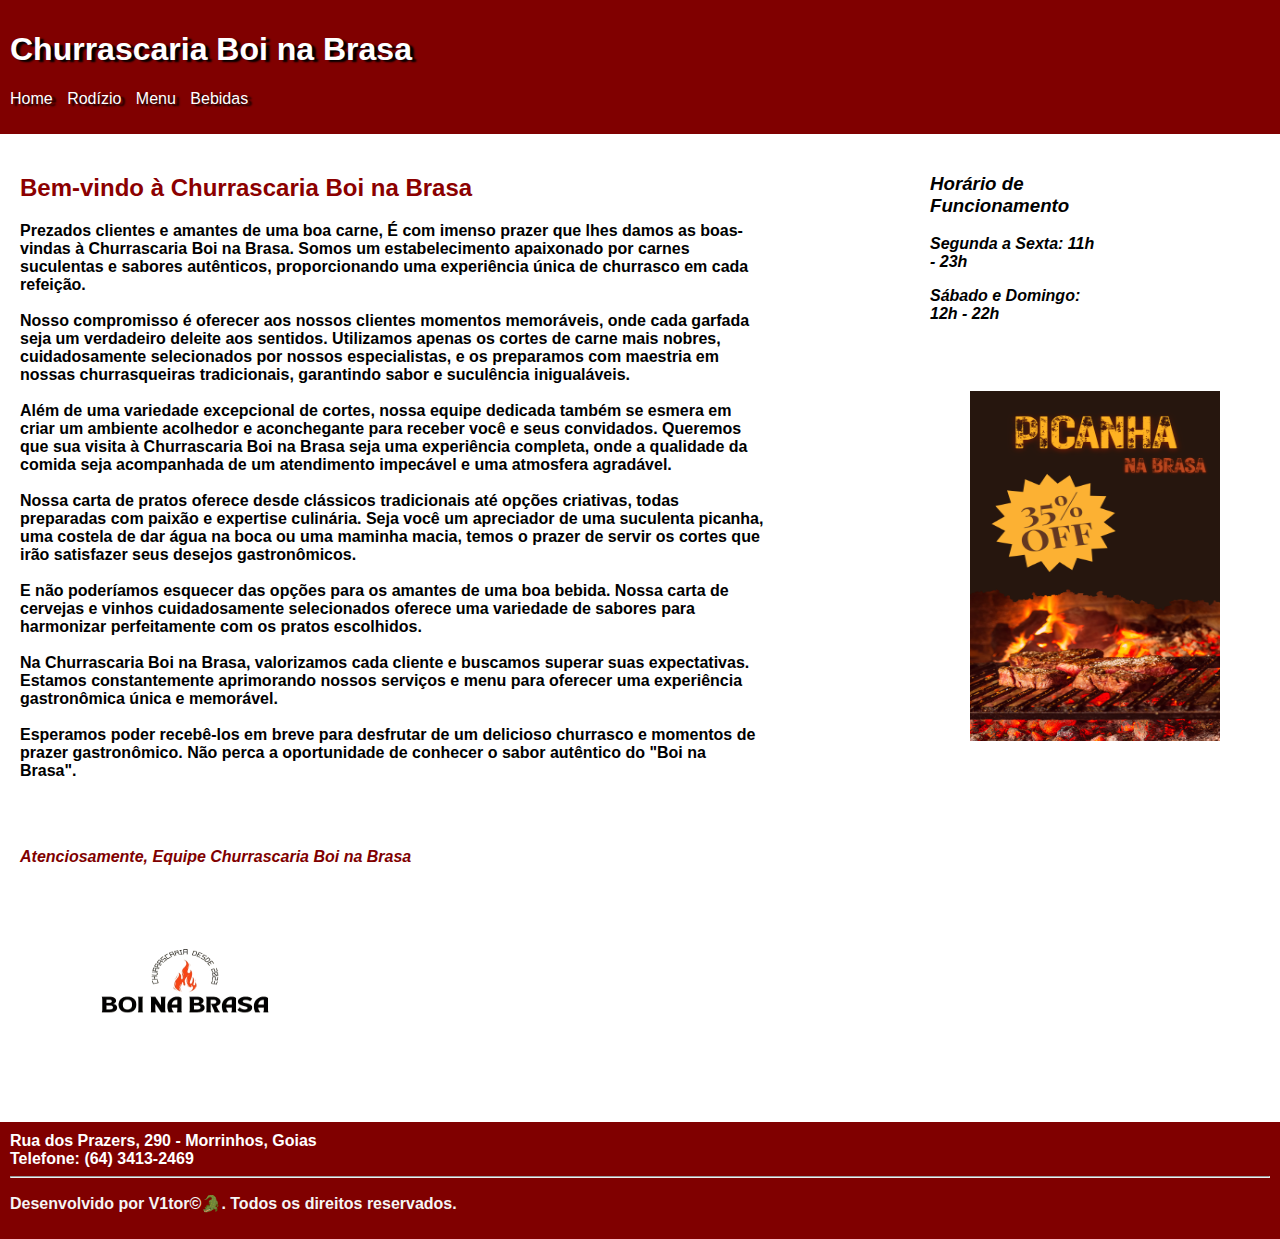
<file: BOI NA BRASA/index.html>
<!DOCTYPE html>
<html lang="pt-br">
<head>
  <meta charset="UTF-8">
  <title>index</title>
  <link rel="stylesheet" href="style.css">
</head>
<body>
  <header>

    <h1>Churrascaria Boi na Brasa</h1>
    <nav>
      <ul>
        <li><a href="index.html">Home</a></li>
        <li><a href="rodizio.html">Rodízio</a></li>
        <li><a href="menu.html">Menu</a></li>
        <li><a href="bebidas.html">Bebidas</a></li>

      </ul>
    </nav>
  </header>

  <section>
    <article>
      <h2>Bem-vindo à Churrascaria Boi na Brasa</h2>
      <p class="c1"><b>Prezados clientes e amantes de uma boa carne,

  É com imenso prazer que lhes damos as boas-vindas à Churrascaria Boi na Brasa. Somos um estabelecimento apaixonado por carnes suculentas e sabores autênticos, proporcionando uma experiência única de churrasco em cada refeição.
        <br><br>
  Nosso compromisso é oferecer aos nossos clientes momentos memoráveis, onde cada garfada seja um verdadeiro deleite aos sentidos. Utilizamos apenas os cortes de carne mais nobres, cuidadosamente selecionados por nossos especialistas, e os preparamos com maestria em nossas churrasqueiras tradicionais, garantindo sabor e suculência inigualáveis.
        <br><br>
  Além de uma variedade excepcional de cortes, nossa equipe dedicada também se esmera em criar um ambiente acolhedor e aconchegante para receber você e seus convidados. Queremos que sua visita à Churrascaria Boi na Brasa seja uma experiência completa, onde a qualidade da comida seja acompanhada de um atendimento impecável e uma atmosfera agradável.
        <br><br>
  Nossa carta de pratos oferece desde clássicos tradicionais até opções criativas, todas preparadas com paixão e expertise culinária. Seja você um apreciador de uma suculenta picanha, uma costela de dar água na boca ou uma maminha macia, temos o prazer de servir os cortes que irão satisfazer seus desejos gastronômicos.
        <br><br>
  E não poderíamos esquecer das opções para os amantes de uma boa bebida. Nossa carta de cervejas e vinhos cuidadosamente selecionados oferece uma variedade de sabores para harmonizar perfeitamente com os pratos escolhidos.
        <br><br>
  Na Churrascaria Boi na Brasa, valorizamos cada cliente e buscamos superar suas expectativas. Estamos constantemente aprimorando nossos serviços e menu para oferecer uma experiência gastronômica única e memorável.
        <br><br>
  Esperamos poder recebê-los em breve para desfrutar de um delicioso churrasco e momentos de prazer gastronômico. Não perca a oportunidade de conhecer o sabor autêntico do "Boi na Brasa".<b></p>
        <br><br>
<p class="c2"><i>Atenciosamente,

Equipe Churrascaria Boi na Brasa<i></p>
  <figure class="l1">
    <img src="logo.png" width="250px" height="200px">
  </figure>
  

    </article>
    <aside>
      <h3>Horário de Funcionamento</h3>
      <p>Segunda a Sexta: 11h - 23h</p>
      <p>Sábado e Domingo: 12h - 22h</p>
      <br><br>
      <figure>
        <img src="b1.png" width="250px" height="350px">
      </figure>
    </aside>
  </section>

  <footer>
    <address>
      Rua dos Prazers, 290 - Morrinhos, Goias<br>
      Telefone: (64) 3413-2469
      <hr>
      <p class="f1">Desenvolvido por V1tor&copy;&#x1f40a. Todos os direitos reservados.</p>
    </address>
  </footer>
</body>
</html>
</file>
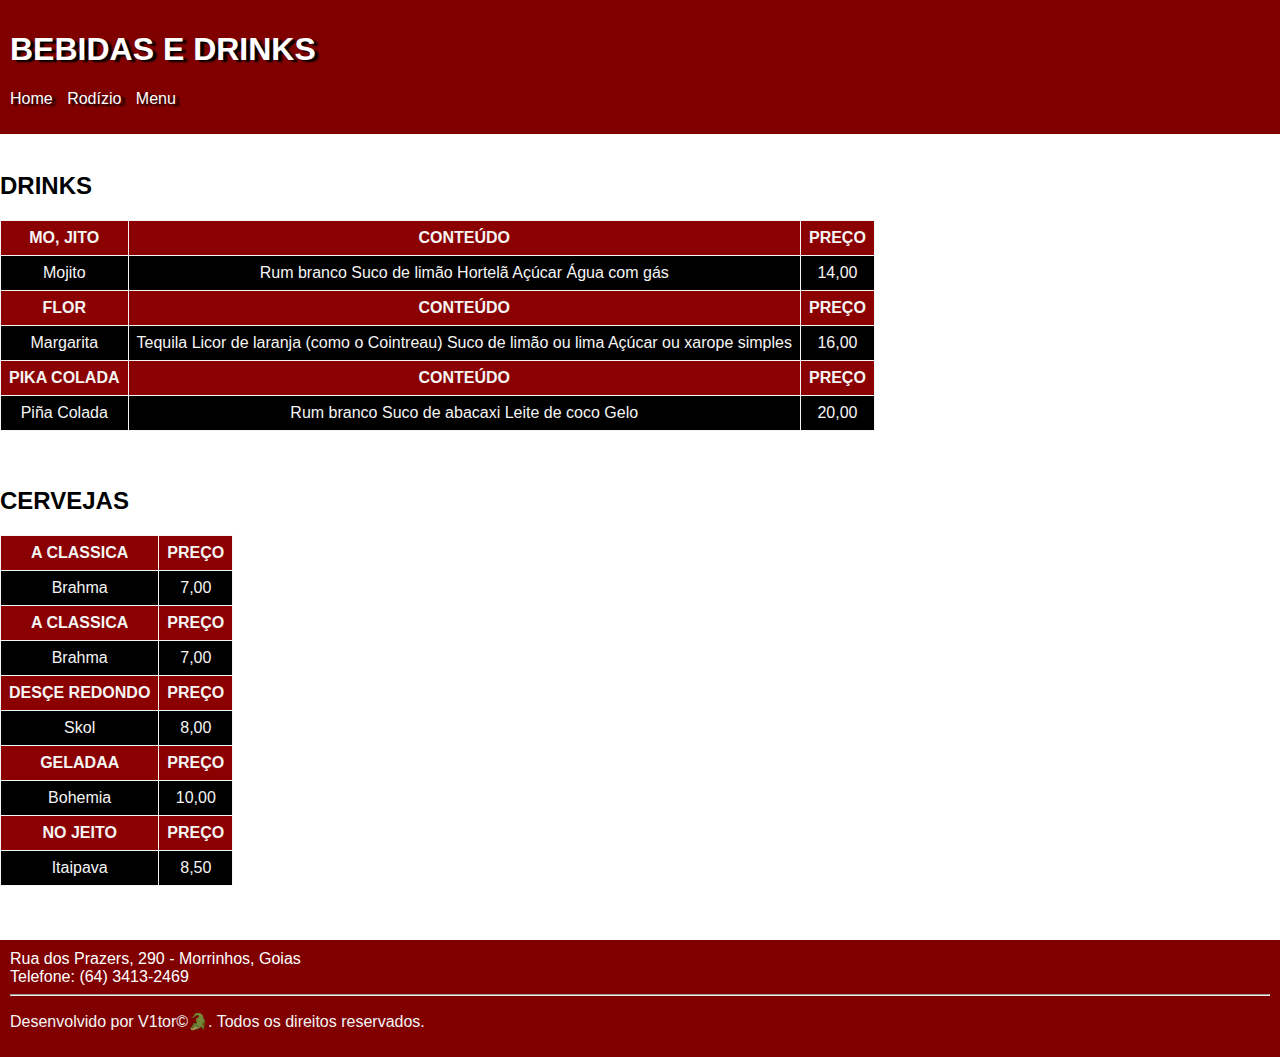
<file: BOI NA BRASA/bebidas.html>
<!DOCTYPE html>
<html>
<head>
	<meta charset="utf-8">
	<meta name="viewport" content="width=device-width, initial-scale=1">
	<title>BEBIDAS</title>
	<link rel="stylesheet" type="text/css" href="style.css">

</head>
<body>

	<header>

    <h1>BEBIDAS E DRINKS</h1>
    <nav>
      <ul>

        <li><a href="index.html">Home</a></li>
        <li><a href="rodizio.html">Rodízio</a></li>
        <li><a href="menu.html">Menu</a></li>

      </ul>
    </nav>
  </header>
  <br>

  <h2>DRINKS</h2>
  <table>
  	<tr>
  		<th>MO, JITO</th>
  		<th>CONTEÚDO</th>
  		<th>PREÇO</th>
  	</tr>
  	<tr>
  		<td>Mojito
	</td>
	<td>
		Rum branco
		Suco de limão
		Hortelã
		Açúcar
		Água com gás
  		</td>

  		<td>14,00</td>

  	</tr>
  	<tr>

  	<th>FLOR</th>
  	<th>CONTEÚDO</th>
  	<th>PREÇO</th>
  	</tr>

  	<tr>
  		<td>Margarita</td>
  		<td>Tequila
			Licor de laranja (como o Cointreau)
			Suco de limão ou lima
			Açúcar ou xarope simples</td>
  		<td>16,00</td>
  	</tr>
  	
  	<tr>

  	<th>PIKA COLADA</th>
  	<th>CONTEÚDO</th>
  	<th>PREÇO</th>

  	</tr>

  	<tr>
  		<td>Piña Colada</td>
  		<td>Rum branco
			Suco de abacaxi
			Leite de coco
			Gelo</td>
  		<td>20,00</td>
  	</tr>
  	</table>

  	<br><br>

  	<table>
  	<h2>CERVEJAS</h2>

  	<tr>

  	<th>A CLASSICA</th>
  	<th>PREÇO</th>
  	</tr>

  	<tr>
  		<td>Brahma</td>
  		<td>7,00</td>
  	</tr>

  	<th>A CLASSICA</th>
  	<th>PREÇO</th>
  	</tr>

  	<tr>
  		<td>Brahma</td>
  		<td>7,00</td>
  	</tr>

  	  	<th>DESÇE REDONDO</th>
  	<th>PREÇO</th>
  	</tr>

  	<tr>
  		<td>Skol</td>
  		<td>8,00</td>
  	</tr>

  	  	<th>GELADAA</th>
  	<th>PREÇO</th>
  	</tr>

  	<tr>
  		<td>Bohemia</td>
  		<td>10,00</td>
  	</tr>

  	  	<th>NO JEITO</th>
  	<th>PREÇO</th>
  	</tr>

  	<tr>
  		<td>Itaipava</td>
  		<td>8,50</td>
  	</tr>


  </table>
  <br><br><br>

  <footer>
    <address>
      Rua dos Prazers, 290 - Morrinhos, Goias<br>
      Telefone: (64) 3413-2469
      <hr>
      <p class="f1">Desenvolvido por V1tor&copy;&#x1f40a. Todos os direitos reservados.</p>
    </address>
  </footer>

</body>
</html>
</file>
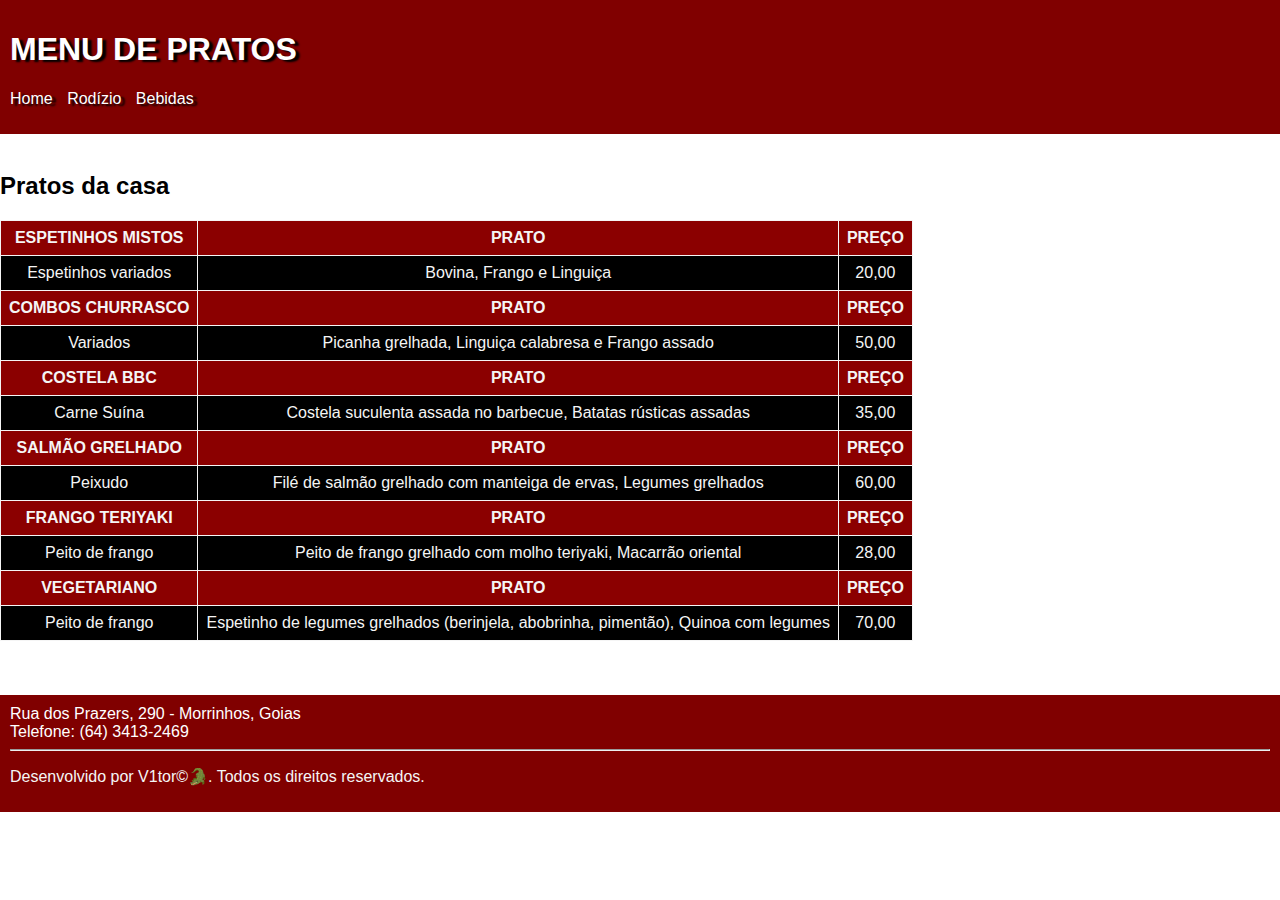
<file: BOI NA BRASA/menu.html>
<!DOCTYPE html>
<html>
<head>
	<meta charset="utf-8">
	<meta name="viewport" content="width=device-width, initial-scale=1">
	<title>MENU</title>

	<link rel="stylesheet" type="text/css" href="style.css">
</head>
<body>

<header>

    <h1>MENU DE PRATOS</h1>
    <nav>
      <ul>

        <li><a href="index.html">Home</a></li>
        <li><a href="rodizio.html">Rodízio</a></li>
        <li><a href="bebidas.html">Bebidas</a></li>

      </ul>
    </nav>
  </header>
  <br>

  <h2>Pratos da casa</h2>
  <table>
  	<tr>
  		<th>ESPETINHOS MISTOS</th>
  		<th>PRATO</th>
  		<th>PREÇO</th>
  	</tr>
  	<tr>
  		<td>Espetinhos variados
	</td>
	<td>
  			Bovina, Frango e Linguiça
  		</td>

  		<td>20,00</td>

  	</tr>
  	<tr>

  	<th>COMBOS CHURRASCO</th>
  	<th>PRATO</th>
  	<th>PREÇO</th>
  	</tr>

  	<tr>
  		<td>Variados</td>
  		<td>Picanha grelhada, Linguiça calabresa e Frango assado</td>
  		<td>50,00</td>
  	</tr>
  	
  	<tr>

  	<th>COSTELA BBC</th>
  	<th>PRATO</th>
  	<th>PREÇO</th>
  	</tr>

  	<tr>
  		<td>Carne Suína</td>
  		<td>Costela suculenta assada no barbecue, Batatas rústicas assadas</td>
  		<td>35,00</td>
  	</tr>

  	<tr>

  	<th>SALMÃO GRELHADO</th>
  	<th>PRATO</th>
  	<th>PREÇO</th>
  	</tr>

  	<tr>
  		<td>Peixudo</td>
  		<td>Filé de salmão grelhado com manteiga de ervas, Legumes grelhados</td>
  		<td>60,00</td>
  	</tr>

<th>FRANGO TERIYAKI</th>
  	<th>PRATO</th>
  	<th>PREÇO</th>
  	</tr>

  	<tr>
  		<td>Peito de frango</td>
  		<td>Peito de frango grelhado com molho teriyaki, Macarrão oriental</td>
  		<td>28,00</td>
  	</tr>

  	<th>VEGETARIANO</th>
  	<th>PRATO</th>
  	<th>PREÇO</th>
  	</tr>

  	<tr>
  		<td>Peito de frango</td>
  		<td>Espetinho de legumes grelhados (berinjela, abobrinha, pimentão), Quinoa com legumes</td>
  		<td>70,00</td>
  	</tr>


  </table>
  <br><br><br>

  <footer>
    <address>
      Rua dos Prazers, 290 - Morrinhos, Goias<br>
      Telefone: (64) 3413-2469
      <hr>
      <p class="f1">Desenvolvido por V1tor&copy;&#x1f40a. Todos os direitos reservados.</p>
    </address>
  </footer>



</body>
</html>
</file>
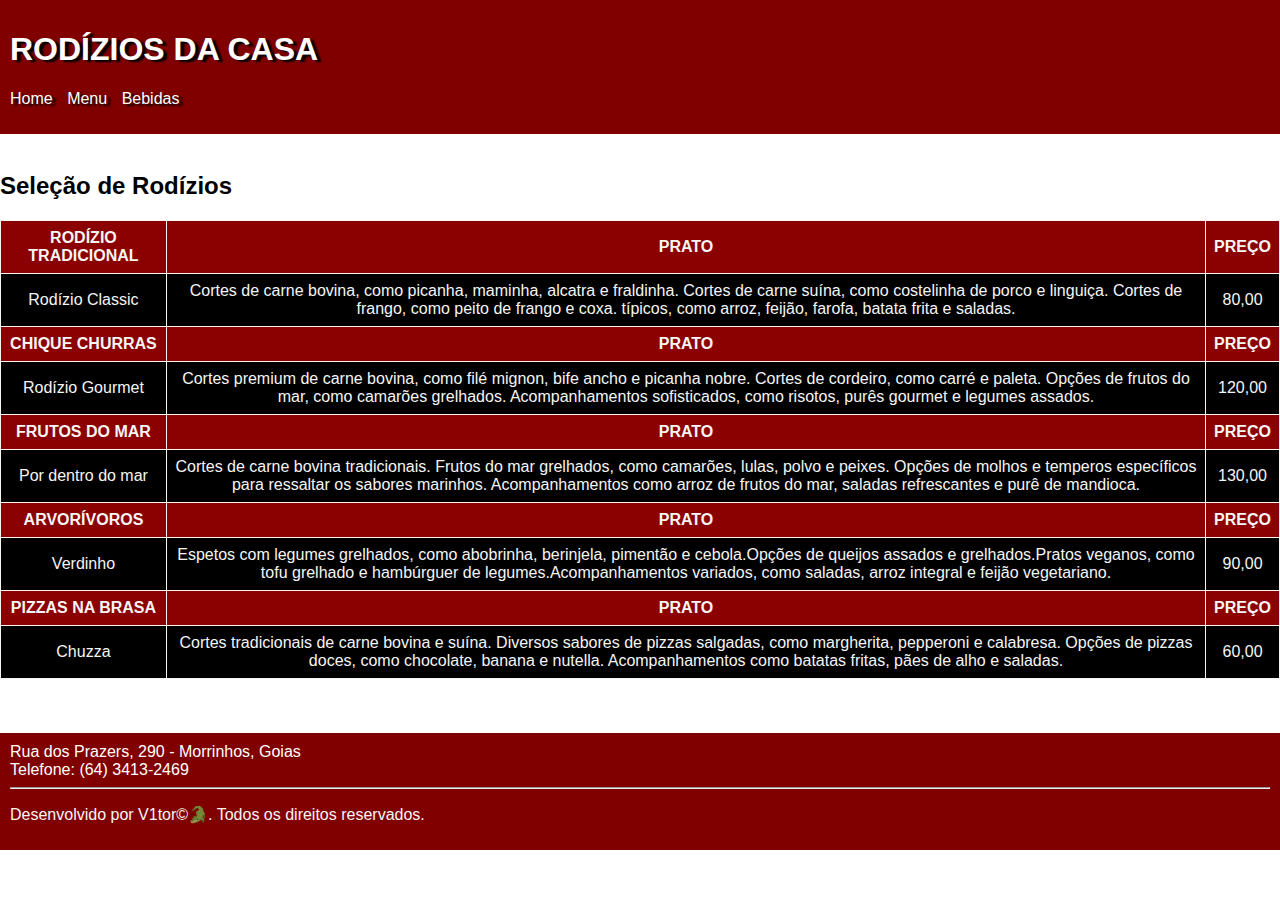
<file: BOI NA BRASA/rodizio.html>
<!DOCTYPE html>
<html>
<head>
	<meta charset="utf-8">
	<meta name="viewport" content="width=device-width, initial-scale=1">
	<title>RODÍZIO</title>

	<link rel="stylesheet" type="text/css" href="style.css">

</head>
<body>

<header>

    <h1>RODÍZIOS DA CASA</h1>
    <nav>
      <ul>

        <li><a href="index.html">Home</a></li>
        <li><a href="menu.html">Menu</a></li>
        <li><a href="bebidas.html">Bebidas</a></li>

      </ul>
    </nav>
  </header>
  <br>
  <h2>Seleção de Rodízios</h2>
  <table>
  	<tr>
  		<th>RODÍZIO TRADICIONAL</th>
  		<th>PRATO</th>
  		<th>PREÇO</th>
  	</tr>
  	<tr>
  		<td>Rodízio Classic
	</td>
	<td>
  		Cortes de carne bovina, como picanha, maminha, alcatra e fraldinha.
		Cortes de carne suína, como costelinha de porco e linguiça.
		Cortes de frango, como peito de frango e coxa.
	 	típicos, como arroz, feijão, farofa, batata frita e saladas.
  		</td>

  		<td>80,00</td>

  	</tr>
  	<tr>

  	<th>CHIQUE CHURRAS</th>
  	<th>PRATO</th>
  	<th>PREÇO</th>
  	</tr>

  	<tr>
  		<td>Rodízio Gourmet</td>
  		<td>Cortes premium de carne bovina, como filé mignon, bife ancho e picanha nobre.
		Cortes de cordeiro, como carré e paleta.
		Opções de frutos do mar, como camarões grelhados.
		Acompanhamentos sofisticados, como risotos, purês gourmet e legumes assados.</td>

  		<td>120,00</td>
  	</tr>
  	
  	<tr>

  	<th>FRUTOS DO MAR</th>
  	<th>PRATO</th>
  	<th>PREÇO</th>
  	</tr>

  	<tr>
  		<td>Por dentro do mar</td>
  		<td>Cortes de carne bovina tradicionais.
			Frutos do mar grelhados, como camarões, lulas, polvo e peixes.
			Opções de molhos e temperos específicos para ressaltar os sabores marinhos.
			Acompanhamentos como arroz de frutos do mar, saladas refrescantes e purê de mandioca.</td>

  		<td>130,00</td>
  	</tr>

  	<tr>

  	<th>ARVORÍVOROS</th>
  	<th>PRATO</th>
  	<th>PREÇO</th>
  	</tr>

  	<tr>
  		<td>Verdinho</td>
  		<td>Espetos com legumes grelhados, como abobrinha, berinjela, pimentão e cebola.Opções de queijos assados e grelhados.Pratos veganos, como tofu grelhado e hambúrguer de legumes.Acompanhamentos variados, como saladas, arroz integral e feijão vegetariano.</td>

  		<td>90,00</td>
  	</tr>

<th>PIZZAS NA BRASA</th>
  	<th>PRATO</th>
  	<th>PREÇO</th>
  	</tr>

  	<tr>
  		<td>Chuzza</td>
  		<td>Cortes tradicionais de carne bovina e suína.
			Diversos sabores de pizzas salgadas, como margherita, pepperoni e calabresa.
			Opções de pizzas doces, como chocolate, banana e nutella.
			Acompanhamentos como batatas fritas, pães de alho e saladas.</td>

  		<td>60,00</td>

  </table>
  <br><br><br>

  <footer>
    <address>
      Rua dos Prazers, 290 - Morrinhos, Goias<br>
      Telefone: (64) 3413-2469
      <hr>
      <p class="f1">Desenvolvido por V1tor&copy;&#x1f40a. Todos os direitos reservados.</p>
    </address>
  </footer>


</body>
</html>
</file>
<file: BOI NA BRASA/style.css>
body {
  font-family: Arial, sans-serif;
  margin: 0;
  padding: 0;
}

header {
  background-color: #800000;
  color: #fff;
  padding: 10px;
}

h1{
  text-shadow: 4px 2px 2px black;
}

.c1{
  color: black;
}
.c2{
  color: #800000;
}
.f1{
  color: whitesmoke;
  font-family: Arial, sans-serif;
}
.l1{
  text-align: justify;
}
nav ul {
  list-style-type: none;
  padding: 0;
  text-shadow: 4px 2px 2px black;
}

nav ul li {
  display: inline;
  margin-right: 10px;
}

nav ul li a {
  color: #fff;
  text-decoration: none;
}

section {
  display: flex;
  flex-wrap: wrap;
  justify-content: space-between;
  margin: 20px;
}

article {
  width: 60%;
  color: darkred;
}

aside {
  width: 50%;
}

footer {
  background-color: #800000;
  color: #fff;
  padding: 10px;
}

address {
  font-style: normal;
}
table, th, td{
  border: 1px solid whitesmoke;
  border-collapse: collapse;
  padding: 8px;
  color: whitesmoke;
}
th{
  background-color: darkred;
}
tr{
  background-color: black;
}
table{
  text-align: center;
}
</file>
